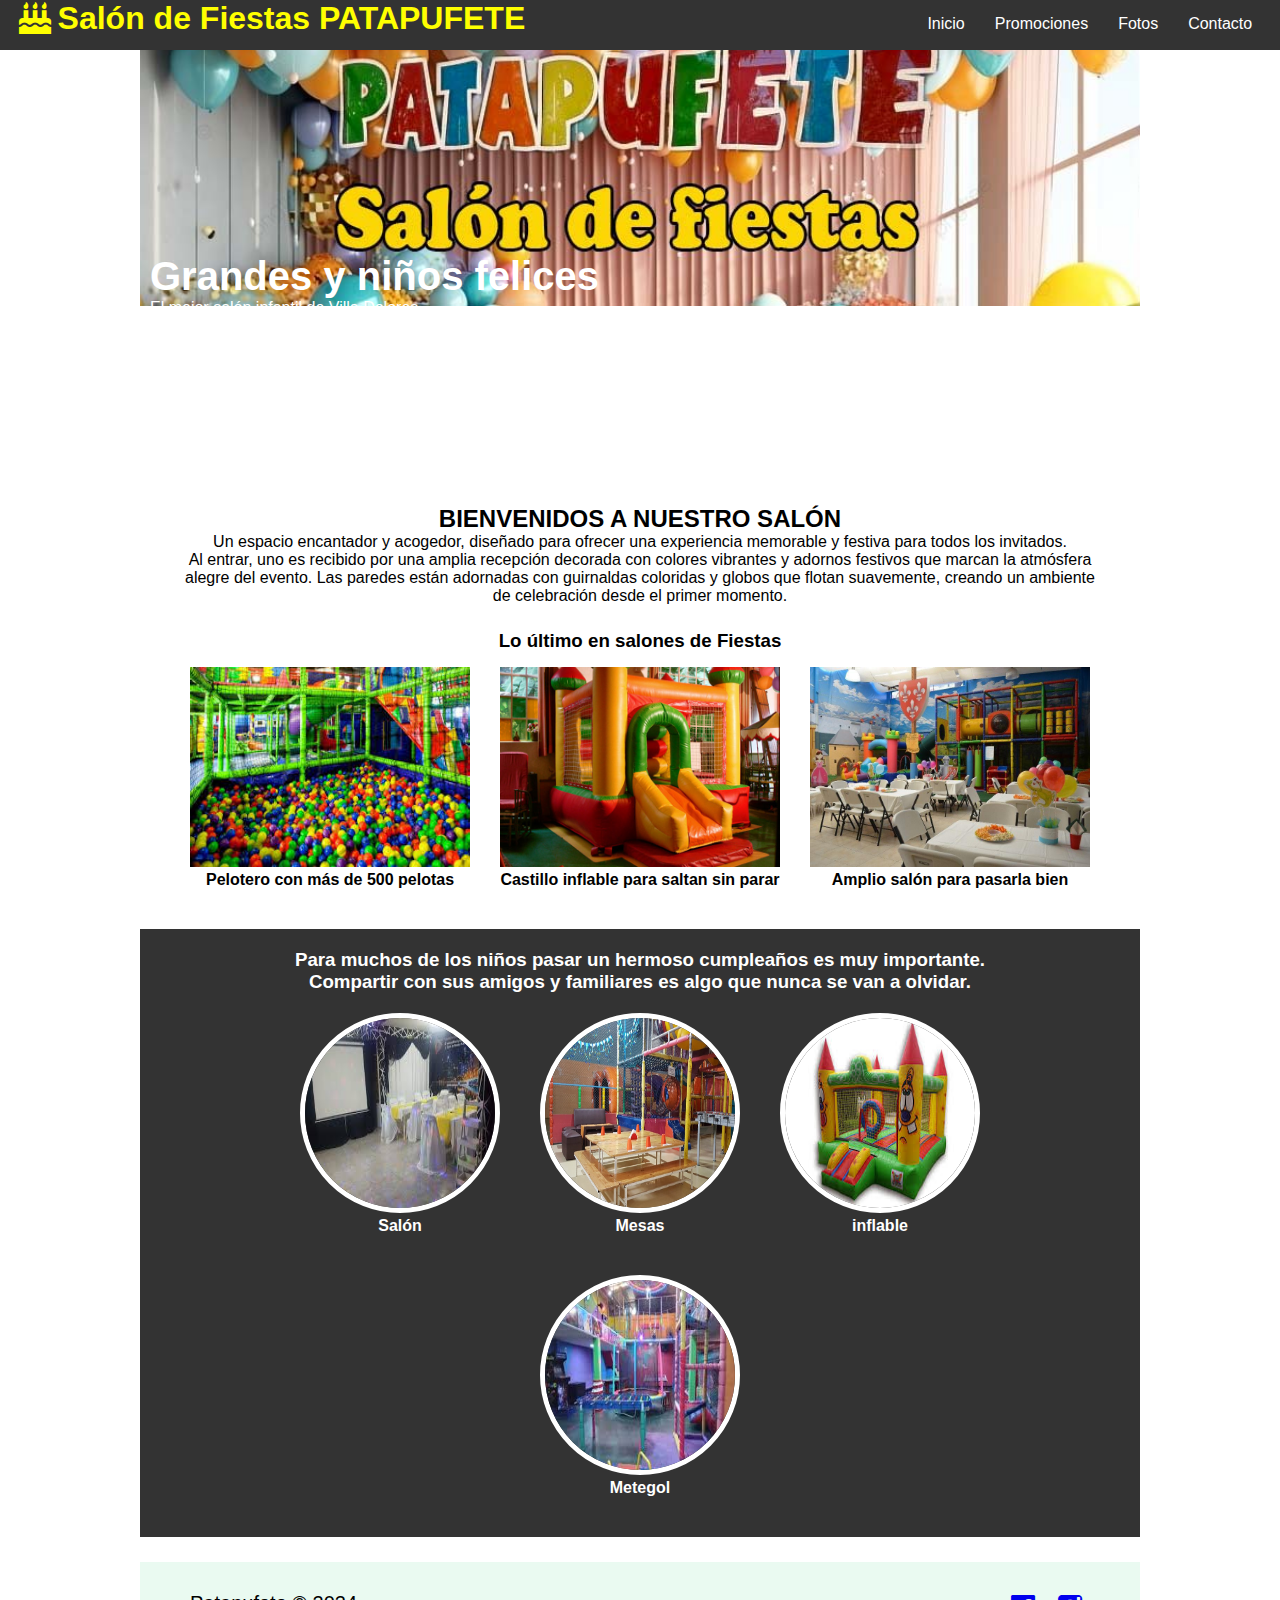
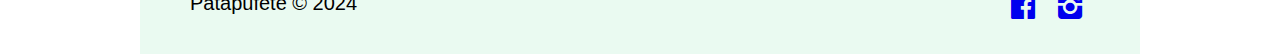
<file: index.html>
<!DOCTYPE html>
<html lang="es">
<head>
    <meta charset="UTF-8">
    <meta name="viewport" content="width=device-width, initial-scale=1.0, maximum-scale=1.0, minimun-scale=1.0">
    <title>Salón Patapufete</title>
    <link rel="stylesheet" href="css/styles.css">
    <link rel="stylesheet" href="css/fontello.css">
    <link rel="icon" href="imagenes/icon-globo.png">
</head>
<body>
    <header>
    <div class="contenedor">
        <h1 class="icon-birthday">Salón de Fiestas PATAPUFETE </h1>
        <input type="checkbox" id="menu-bar">
        <label class="icon-menu" for ="menu-bar"> </label>
        <nav class="menu">
            <a href="index.html">Inicio</a>
            <a href="promociones.html">Promociones</a>
            <a href="fotos.html">Fotos</a>
            <a href="contacto.html">Contacto</a>
        </nav>
    </div>
</header>

<main>
    <section id="banner">
        <img src="imagenes/banner2.jpg" height="200px">
        <div class="contenedor">
            <h2> Grandes y niños felices</h2>
            <p>  El mejor salón infantil de Villa Dolores  </p>
            <a href="videoInicio.html">Ver video </a>
        </div>  
    </section>
    
    <section id="bienvenidos">
        <h2>BIENVENIDOS A NUESTRO SALÓN </h2>
        <p> Un espacio encantador y acogedor, diseñado para ofrecer una 
            experiencia memorable y festiva para todos los invitados. <br>
            Al entrar, uno es recibido por una amplia recepción decorada
            con colores vibrantes y adornos festivos que marcan la atmósfera<br>
             alegre del evento. Las paredes están adornadas con guirnaldas 
             coloridas y globos que flotan suavemente, creando un ambiente <br>
             de celebración desde el primer momento.
         </p>
    </section>

    <section id="blog">
        <h3> Lo último en salones de Fiestas</h3>
        <div class="contenedor">
            <article>
                <img src="imagenes/blog1.jpeg">
                <h4>Pelotero con más de 500 pelotas</h4>
            </article>
            <article>
                <img src="imagenes/blog2.jpg" >
                <h4>Castillo inflable para saltan sin parar</h4>
            </article>
            <article>
                <img src="imagenes/blog3.jpg" >
                <h4>Amplio salón para pasarla bien</h4>
            </article>
        </div>
    </section>
    <section id="info">
        <h3>
            Para muchos de los niños pasar un hermoso cumpleaños es muy importante.<br>
            Compartir con sus amigos y familiares es algo que nunca se van a olvidar.
        </h3>
        <div class="contenedor">
            <div class="info">
                <img src="imagenes/salon1.jpeg" height="180px">
                <h4>Salón</h4>
            </div>
            <div class="info">
                <img src="imagenes/salon3.png" height="180px">
                <h4>Mesas</h4>
            </div>
            <div class="info">
                <img src="imagenes/inflable1.jpeg" height="180px">
                <h4>inflable</h4>
            </div>
            <div class="info">
                <img src="imagenes/metegol.jpeg" height="180px">
                <h4>Metegol</h4>
            </div>
        </div>
    </section>
</main>
<footer>
    <div class="contenedor">
        <p class="copy"> Patapufete &copy; 2024  </p>
        <div class="sociales">
            <a class="icon-facebook" href="#"></a>
            <a class="icon-instagram" href="https://www.instagram.com/patapufete.vd"></a>
        </div>
    </div>
</footer>

</body>
</html>
</file>
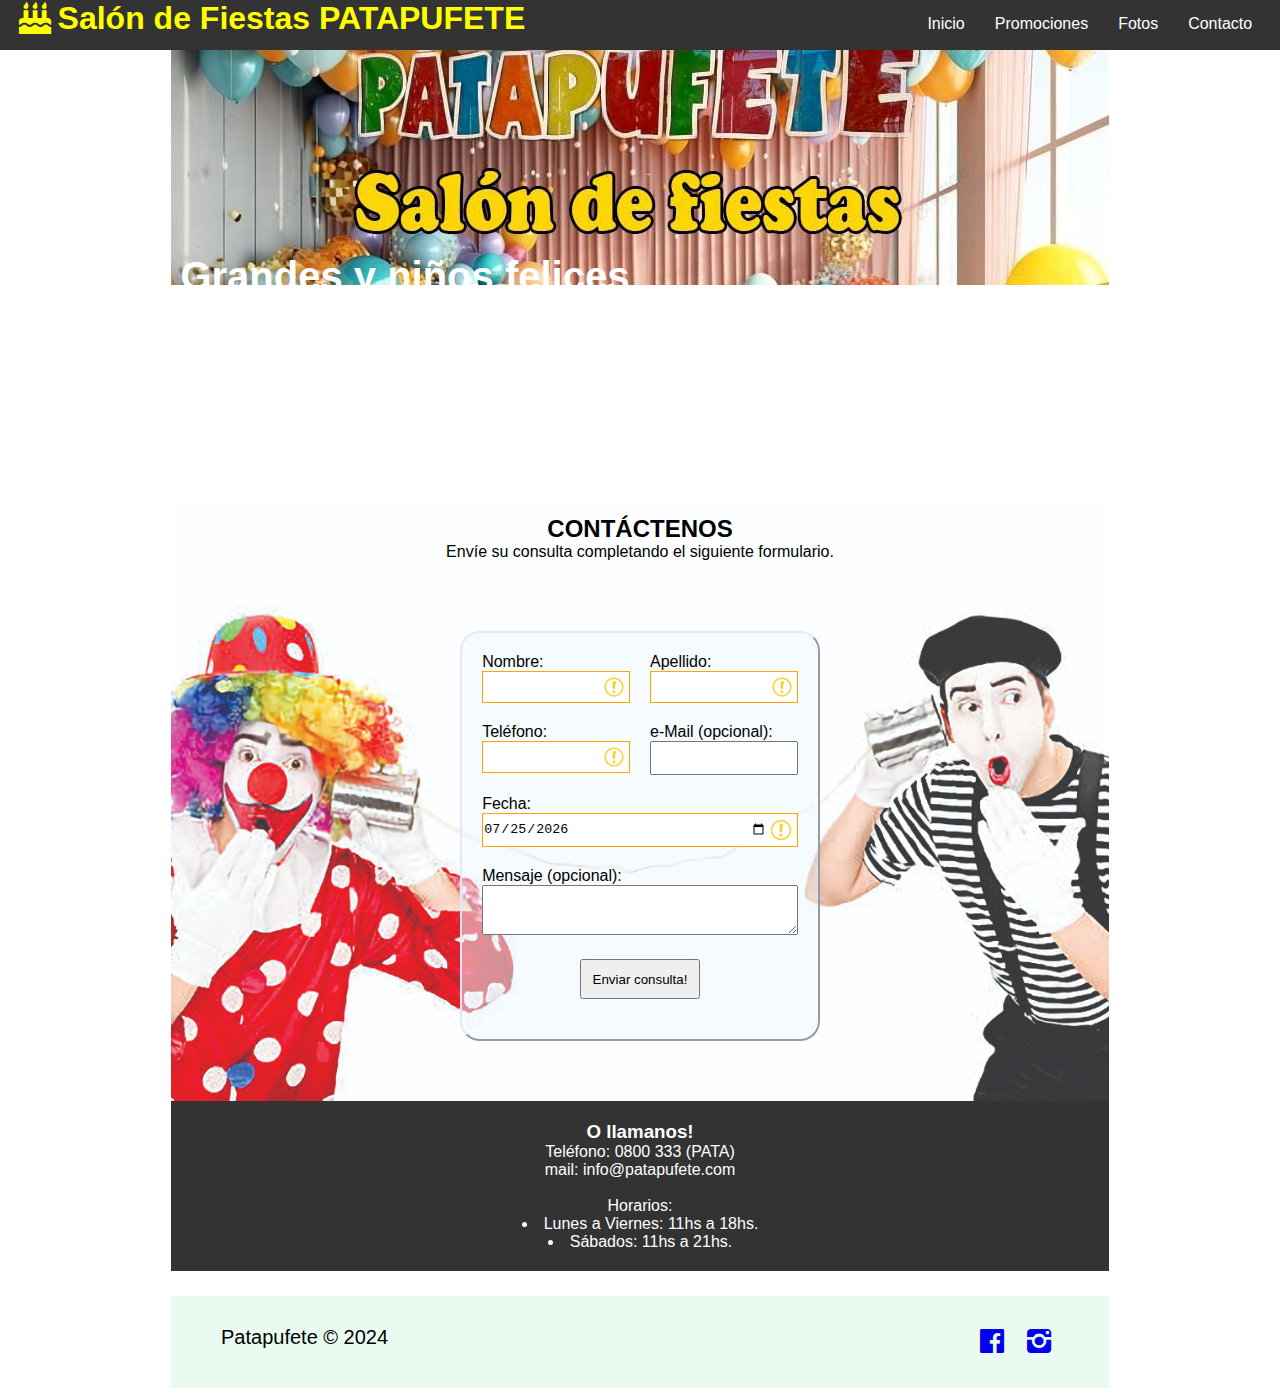
<file: contacto.html>
<!DOCTYPE html>
<html lang="es">

<head>
    <meta charset="UTF-8">
    <meta name="viewport" content="width=device-width, initial-scale=1.0, maximum-scale=1.0, minimun-scale=1.0">
    <title>Salón Patapufete</title>
    <link rel="stylesheet" href="css/styles.css">
    <link rel="stylesheet" href="css/fontello.css">
    <link rel="icon" href="imagenes/icon-globo.png">
</head>

<body>
    <header>
        <div class="contenedor">
            <h1 class="icon-birthday">Salón de Fiestas PATAPUFETE </h1>
            <input type="checkbox" id="menu-bar">
            <label class="icon-menu" for="menu-bar"> </label>
            <nav class="menu">
                <a href="index.html">Inicio</a>
                <a href="promociones.html">Promociones</a>
                <a href="fotos.html">Fotos</a>
                <a href="contacto.html">Contacto</a>
            </nav>
        </div>
    </header>

    <main>
        <section id="banner">
            <img src="imagenes/banner2.jpg" height="200px">
            <div class="contenedor">
                <h2> Grandes y niños felices</h2>
                <p> El mejor salón infantil de Villa Dolores </p>
                <a href="videoInicio.html">Ver video </a>
            </div>
        </section>

        <section id="contacto">
            <div style="text-align: center;">
                <h2>CONTÁCTENOS </h2>
                <p>Envíe su consulta completando el siguiente formulario.</p>
            </div>

            <div class="contenedor">

                <article>
                    <form onsubmit="return validar()">
                        <div class="fila">
                            <div class="col-50">
                                <label for="nombre">Nombre:</label><br>
                                <input type="text" id="nombre" class="requerido" name="nombre"
                                    onblur="validaNombre()"><br>
                                <label id="nomError" class="mError"></label>
                            </div>
                            <div class="col-50">
                                <label for="apellido">Apellido:</label><br>
                                <input type="text" id="apellido" class="requerido" name="apellido"
                                    onblur="validaApellido()"><br>
                                <label id="apError" class="mError"></label>
                            </div>
                        </div>
                        <div class="fila">
                            <div class="col-50">
                                <label for="telefono">Teléfono:</label><br>
                                <input type="text" id="telefono" class="requerido" name="telefono"
                                    onblur="validaTelefono()"><br>
                                <label id="telError" class="mError"></label>
                            </div>
                            <div class="col-50">
                                <label for="mail">e-Mail (opcional):</label><br>
                                <input type="text" id="mail" name="mail" onblur="validaMail()"><br>
                                <label id="mailError" class="mError"></label>
                            </div>
                        </div>
                        <div>
                            <label for="fecha">Fecha:</label><br>
                            <input type="date" id="fecha" class="requerido" name="fecha" onblur="validaFecha()"><br>
                            <label id="fechaError" class="mError"></label>
                        </div>
                        <div>
                            <label for="mensaje">Mensaje (opcional):</label><br>
                            <textarea name="mensaje" id="mensaje" cols="20" rows="3"></textarea>
                        </div>
                        <div style="text-align: center;">
                            <input type="submit" name="bEnviar" id="bEnviar" value="Enviar consulta!">
                        </div>
                        <div id="resultado">
                            
                        </div>
                    </form>
                </article>
                
            </div>
        </section>

        <section id="info">
            <h3>
                O llamanos!
            </h3>
            <p>
                Teléfono: 0800 333 (PATA) <br>
                mail: info@patapufete.com <br><br>
                Horarios: <br>
            <ul style="list-style-position: inside;" >
                <li>Lunes a Viernes: 11hs a 18hs.</li>
                <li>Sábados: 11hs a 21hs.</li>
            </ul>
            </p>
        </section>
    </main>
    <footer>
        <div class="contenedor">
            <p class="copy"> Patapufete &copy; 2024 </p>
            <div class="sociales">
                <a class="icon-facebook" href="#"></a>
                <a class="icon-instagram" href="https://www.instagram.com/patapufete.vd"></a>
            </div>
        </div>
    </footer>


    <script src="js/contacto.js"></script>

</body>

</html>
</file>
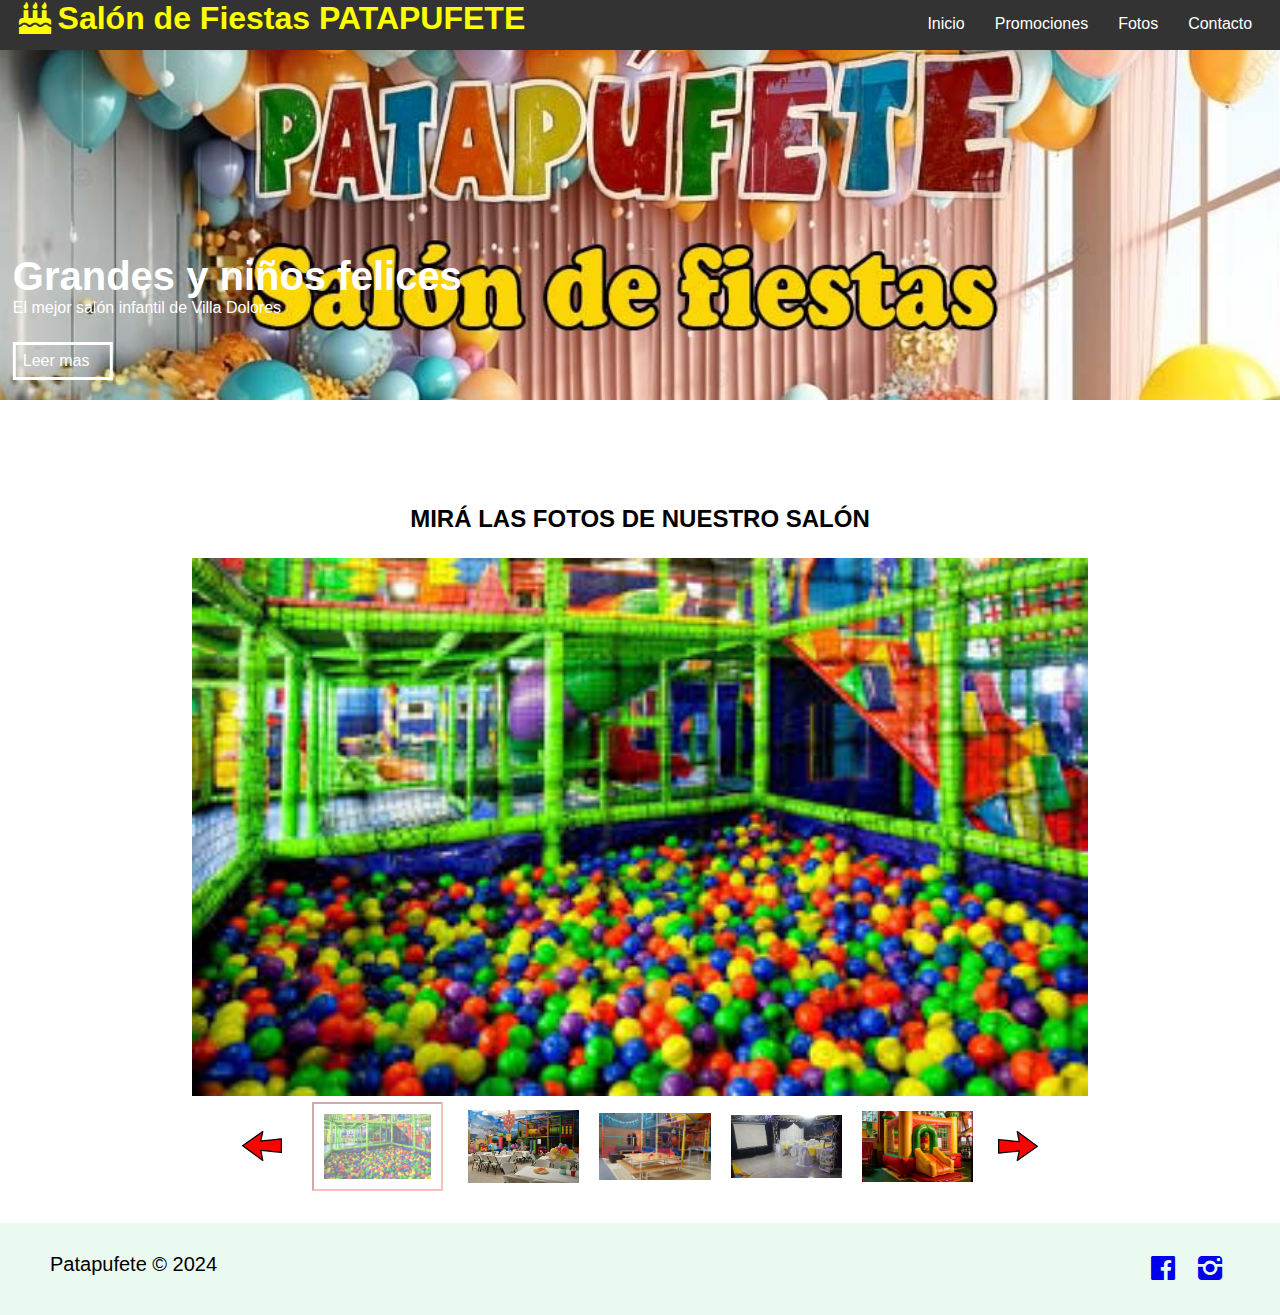
<file: fotos.html>
<!DOCTYPE html>
<html lang="es">

<head>
    <meta charset="UTF-8">
    <meta name="viewport" content="width=device-width, initial-scale=1.0, maximum-scale=1.0, minimun-scale=1.0">
    <title>Salón Patapufete - FOTOS </title>
    <link rel="stylesheet" href="css/styles.css">
    <link rel="stylesheet" href="css/fontello.css">
    <link rel="icon" href="imagenes/icon-globo.png">
</head>

<body>
    <header>
        <div class="contenedor">
            <h1 class="icon-birthday">Salón de Fiestas PATAPUFETE </h1>
            <input type="checkbox" id="menu-bar">
            <label class="icon-menu" for="menu-bar"> </label>
            <nav class="menu">
                <a href="index.html">Inicio</a>
                <a href="promociones.html">Promociones</a>
                <a href="fotos.html">Fotos</a>
                <a href="contacto.html">Contacto</a>
            </nav>

        </div>
    </header>

    <main>
        <section id="banner">
            <img src="imagenes/banner2.jpg" height="200px">
            <div class="contenedor">
                <h2> Grandes y niños felices</h2>
                <p> El mejor salón infantil de Villa Dolores </p>
                <a href="#">Leer mas </a>
            </div>
        </section>

        <section id="bienvenidos">
            <h2>MIRÁ LAS FOTOS DE NUESTRO SALÓN </h2>
        </section>

        <section class="carrusel">
            <div class="cont" id="contenedor">
                <img src="imagenes/blog1.jpeg" alt="blog1.jpeg">
            </div>
            <div class="galeria" id="galeria">
                <div>
                    <button onclick="aIzq()" class="bIzquierdo"></button>
                </div>
                
                <img src="imagenes/blog1.jpeg" alt="blog1.jpeg" onclick="selecFoto(0)">
                <img src="imagenes/blog3.jpg" alt="blog3.jpg" onclick="selecFoto(1)">
                <img src="imagenes/salon3.png" alt="salon3.png" onclick="selecFoto(2)">
                <img src="imagenes/salon1.jpeg" alt="salon1.jpeg" onclick="selecFoto(3)">
                <img src="imagenes/blog2.jpg" alt="blog2.jpg" onclick="selecFoto(4)">
                
                <div>
                    <button onclick="aDer()" class="bDerecho"></button>
                </div>
            </div>
        </section>

    </main>
    <footer>
        <div class="contenedor">
            <p class="copy"> Patapufete &copy; 2024 </p>
            <div class="sociales">
                <a class="icon-facebook" href="#"></a>
                <a class="icon-instagram" href="https://www.instagram.com/patapufete.vd"></a>
            </div>
        </div>
    </footer>
    <script src="js/carrusel.js">

    </script>
</body>

</html>
</file>
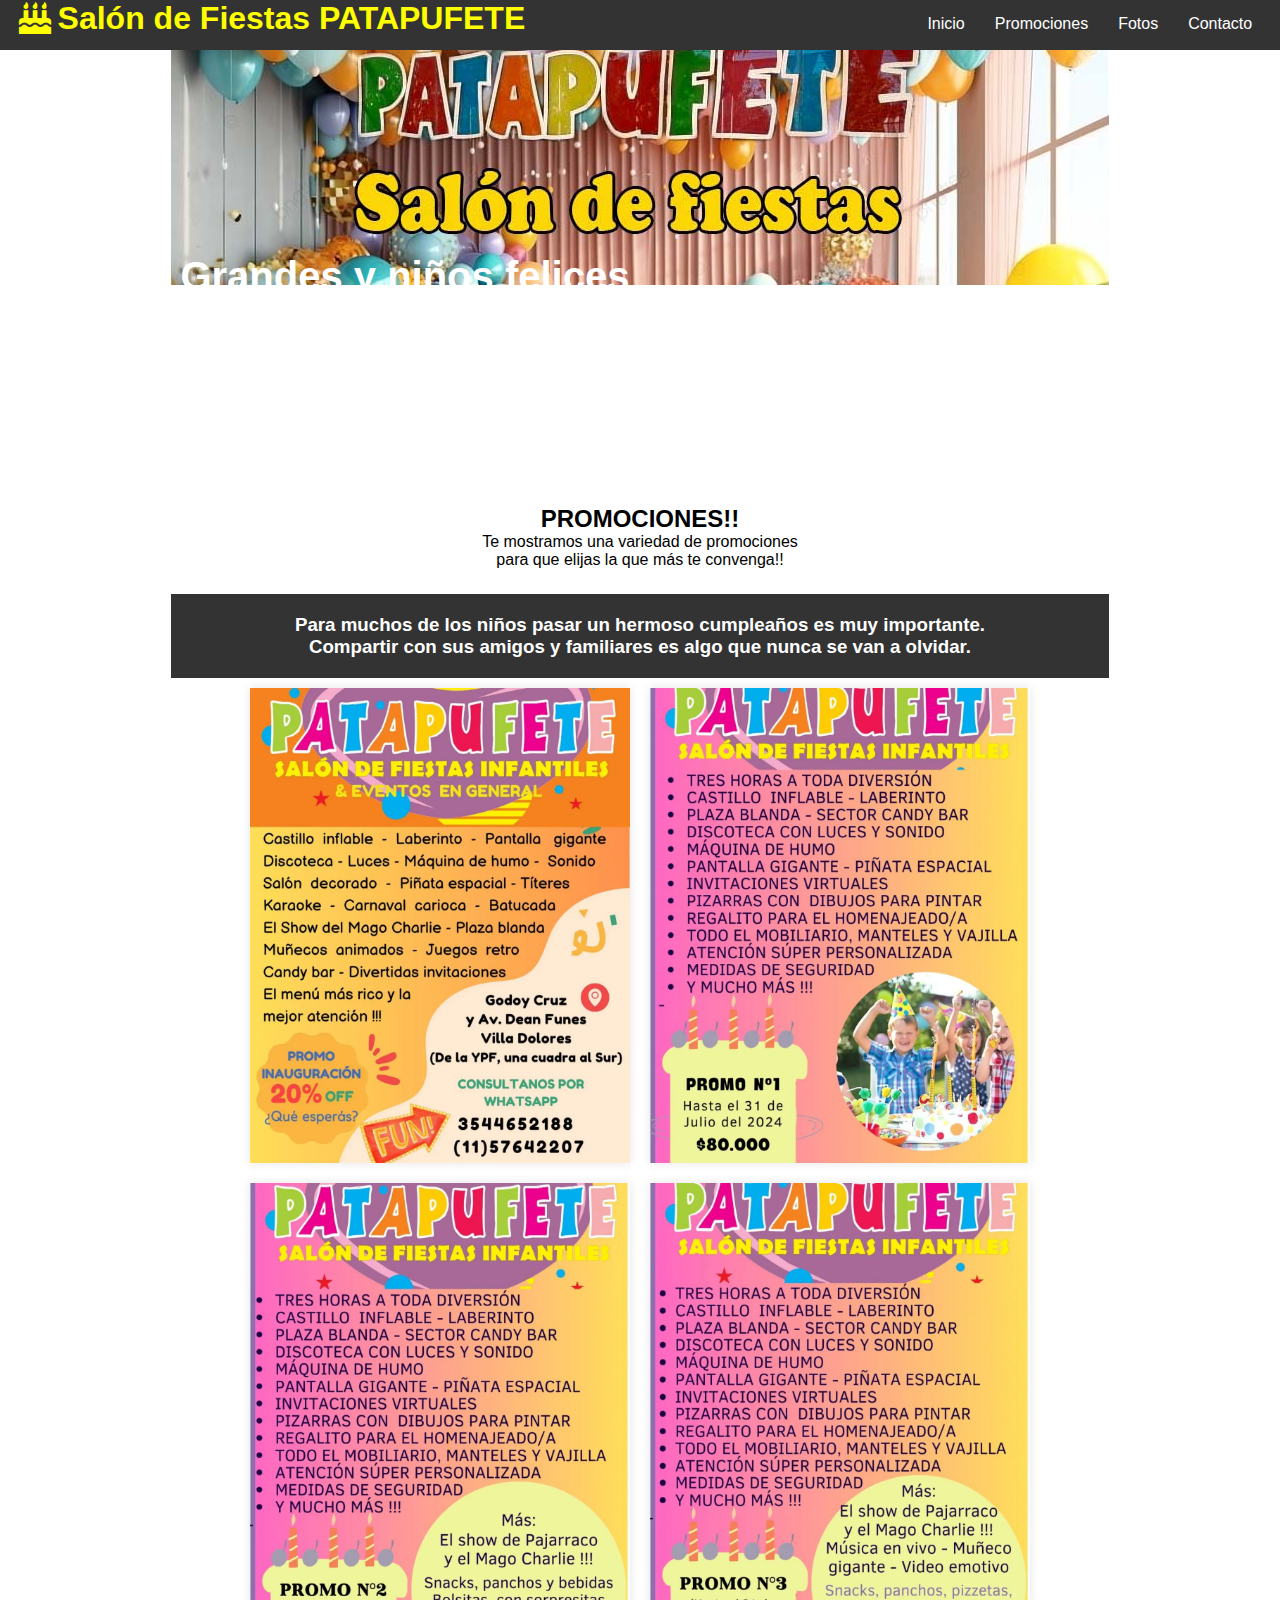
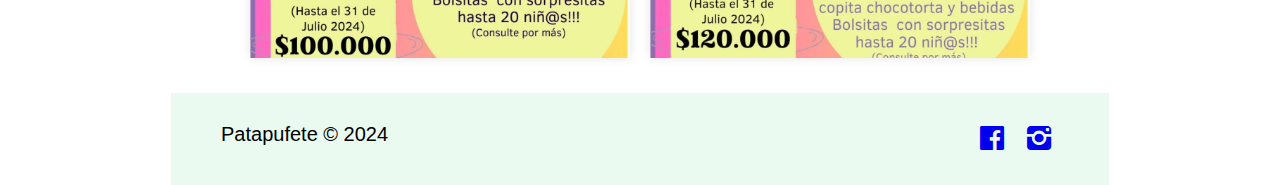
<file: promociones.html>
<!DOCTYPE html>
<html lang="es">
<head>
    <meta charset="UTF-8">
    <meta name="viewport" content="width=device-width, initial-scale=1.0, maximum-scale=1.0, minimun-scale=1.0">
    <title>Salón Patapufete- PROMOS</title>
    <link rel="stylesheet" href="css/styles.css">
    <link rel="stylesheet" href="css/fontello.css">
    <link rel="icon" href="imagenes/icon-globo.png">
</head>

<body>
    <header>
    <div class="contenedor">
        <h1 class="icon-birthday">Salón de Fiestas PATAPUFETE </h1>
        <input type="checkbox" id="menu-bar">
        <label class="icon-menu" for ="menu-bar"> </label>
        <nav class="menu">
            <a href="index.html">Inicio</a>
            <a href="promociones.html">Promociones</a>
            <a href="fotos.html">Fotos</a>
            <a href="contacto.html">Contacto</a>
        </nav>
          
    </div>
</header>

<main>
    <section id="banner">
        <img src="imagenes/banner2.jpg" >
        <div class="contenedor">
            <h2> Grandes y niños felices</h2>
            <p>  El mejor salón infantil de Villa Dolores  </p>
            <a href="#">Leer mas </a>
        </div>  
    </section>
    
    <section id="bienvenidos">
        <h2>PROMOCIONES!!  </h2>
        <p>Te mostramos una variedad de promociones <br>
            para que elijas la que más te convenga!! <br>
            
         </p>
    </section>

  
    <section id="infoPromos">
        <h3>
            Para muchos de los niños pasar un hermoso cumpleaños es muy importante.<br>
            Compartir con sus amigos y familiares es algo que nunca se van a olvidar.
        </h3>
        <div class="gallery">
            <div class="photo"><img src="imagenes/promo.jpeg" alt="Promo"></div>
            <div class="photo"><img src="imagenes/promo1.jpeg" alt="Promo 1"></div>
            <div class="photo"><img src="imagenes/promo2.jpeg" alt="Promo 2"></div>
            <div class="photo"><img src="imagenes/promo3.jpeg" alt="Promo 3"></div>
        </div>
        
    </section>
</main>
<footer>
    <div class="contenedor">
        <p class="copy"> Patapufete &copy; 2024  </p>
        <div class="sociales">
            <a class="icon-facebook" href="#"></a>
            <a class="icon-instagram" href="https://www.instagram.com/patapufete.vd"></a>
        </div>
    </div>
</footer>

</body>
</html>
</file>
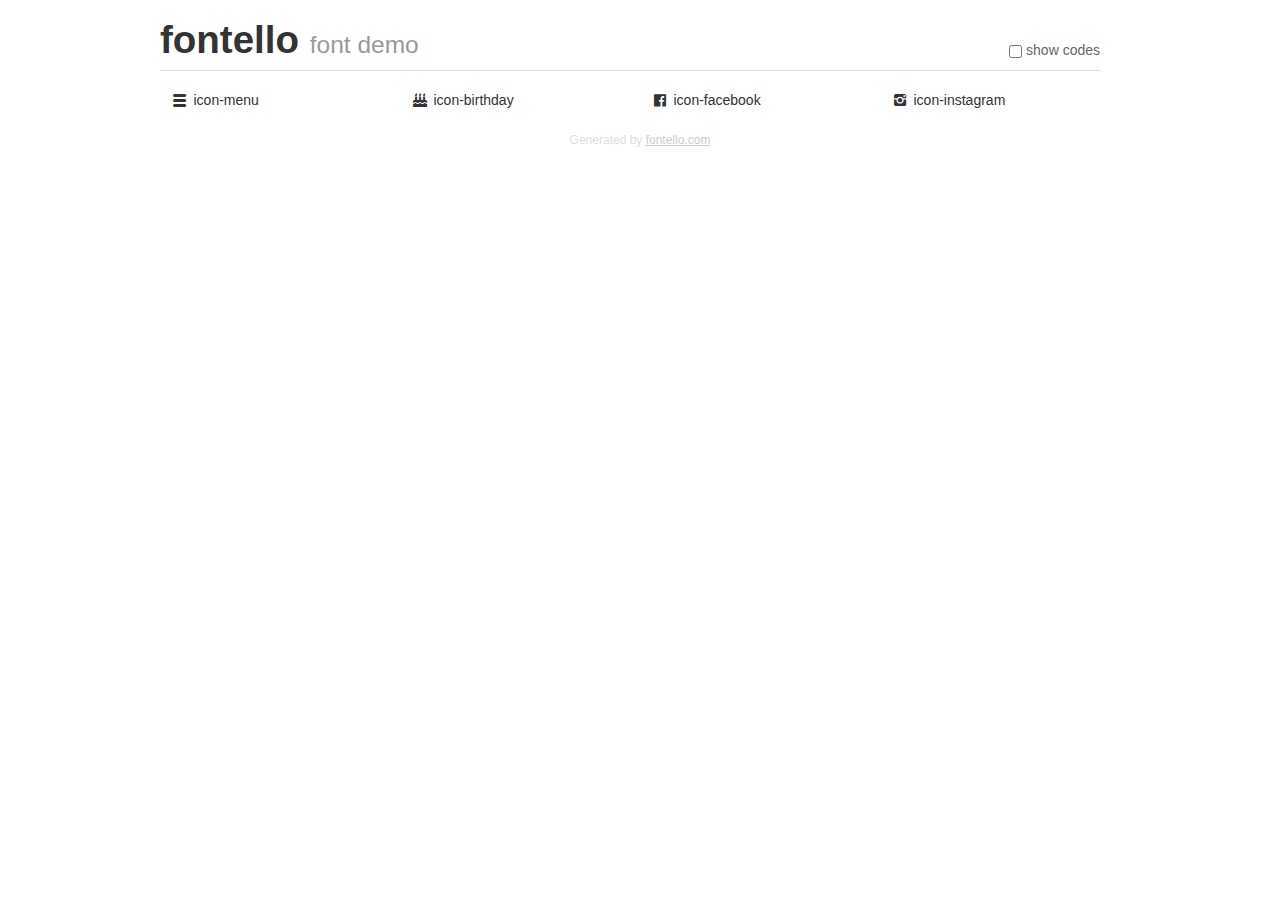
<file: fontello-74dfdf50/demo.html>
<!DOCTYPE html>
<html>
  <head>
  <!--[if lt IE 9]><script language="javascript" type="text/javascript" src="//html5shim.googlecode.com/svn/trunk/html5.js"></script><![endif]-->
  <meta charset="UTF-8">
  <style>
    html {
      font-size: 100%;
      -webkit-text-size-adjust: 100%;
      -ms-text-size-adjust: 100%;
    }
    a:focus {
      outline: thin dotted #333;
      outline: 5px auto -webkit-focus-ring-color;
      outline-offset: -2px;
    }
    a:hover,
    a:active {
      outline: 0;
    }
    input {
      margin: 0;
      font-size: 100%;
      vertical-align: middle;
      *overflow: visible;
      line-height: normal;
    }
    input::-moz-focus-inner {
      padding: 0;
      border: 0;
    }
    body {
      margin: 0;
      font-family: "Helvetica Neue", Helvetica, Arial, sans-serif;
      font-size: 14px;
      line-height: 20px;
      color: #333;
      background-color: #fff;
    }
    a {
      color: #08c;
      text-decoration: none;
    }
    a:hover {
      color: #005580;
      text-decoration: underline;
    }
    .row {
      margin-left: -20px;
      *zoom: 1;
    }
    .row:before,
    .row:after {
      display: table;
      content: "";
      line-height: 0;
    }
    .row:after {
      clear: both;
    }
    .span3 {
      float: left;
      min-height: 1px;
      margin-left: 20px;
      width: 220px;
    }
    .container {
      width: 940px;
      margin-right: auto;
      margin-left: auto;
      *zoom: 1;
    }
    .container:before,
    .container:after {
      display: table;
      content: "";
      line-height: 0;
    }
    .container:after {
      clear: both;
    }
    small {
      font-size: 85%;
    }
    h1 {
      margin: 10px 0;
      font-family: inherit;
      font-weight: bold;
      line-height: 20px;
      color: inherit;
      text-rendering: optimizelegibility;
      line-height: 40px;
      font-size: 38.5px;
    }
    h1 small {
      font-weight: normal;
      line-height: 1;
      color: #999;
      font-size: 24.5px;
    }

    body {
      margin-top: 90px;
    }
    .header {
      position: fixed;
      top: 0;
      left: 50%;
      margin-left: -480px;
      background-color: #fff;
      border-bottom: 1px solid #ddd;
      padding-top: 10px;
      z-index: 10;
    }
    .footer {
      color: #ddd;
      font-size: 12px;
      text-align: center;
      margin-top: 20px;
    }
    .footer a {
      color: #ccc;
      text-decoration: underline;
    }
    .the-icons {
      font-size: 14px;
      line-height: 24px;
    }
    .switch {
      position: absolute;
      right: 0;
      bottom: 10px;
      color: #666;
    }
    .switch input {
      margin-right: 0.3em;
    }
    .codesOn .i-name {
      display: none;
    }
    .codesOn .i-code {
      display: inline;
    }
    .i-code {
      display: none;
    }
    @font-face {
      font-family: 'fontello';
      src: url('./font/fontello.eot?74380517');
      src: url('./font/fontello.eot?74380517#iefix') format('embedded-opentype'),
           url('./font/fontello.woff?74380517') format('woff'),
           url('./font/fontello.ttf?74380517') format('truetype'),
           url('./font/fontello.svg?74380517#fontello') format('svg');
      font-weight: normal;
      font-style: normal;
    }
    .demo-icon {
      font-family: "fontello";
      font-style: normal;
      font-weight: normal;
      speak: never;
     
      display: inline-block;
      text-decoration: inherit;
      width: 1em;
      margin-right: .2em;
      text-align: center;
      /* opacity: .8; */
     
      /* For safety - reset parent styles, that can break glyph codes*/
      font-variant: normal;
      text-transform: none;
     
      /* fix buttons height, for twitter bootstrap */
      line-height: 1em;
     
      /* Animation center compensation - margins should be symmetric */
      /* remove if not needed */
      margin-left: .2em;
     
      /* You can be more comfortable with increased icons size */
      /* font-size: 120%; */
     
      /* Font smoothing. That was taken from TWBS */
      -webkit-font-smoothing: antialiased;
      -moz-osx-font-smoothing: grayscale;
     
      /* Uncomment for 3D effect */
      /* text-shadow: 1px 1px 1px rgba(127, 127, 127, 0.3); */
    }
    </style>
    <link rel="stylesheet" href="css/animation.css"><!--[if IE 7]><link rel="stylesheet" href="css/" + font.fontname + "-ie7.css"><![endif]-->
    <script>
      function toggleCodes(on) {
        var obj = document.getElementById('icons');
      
        if (on) {
          obj.className += ' codesOn';
        } else {
          obj.className = obj.className.replace(' codesOn', '');
        }
      }
    </script>
  </head>
  <body>
    <div class="container header">
      <h1>fontello <small>font demo</small></h1>
      <label class="switch">
        <input type="checkbox" onclick="toggleCodes(this.checked)">show codes
      </label>
    </div>
    <div class="container" id="icons">
      <div class="row">
        <div class="span3" title="Code: 0xe800">
          <i class="demo-icon icon-menu">&#xe800;</i> <span class="i-name">icon-menu</span><span class="i-code">0xe800</span>
        </div>
        <div class="span3" title="Code: 0xf1fd">
          <i class="demo-icon icon-birthday">&#xf1fd;</i> <span class="i-name">icon-birthday</span><span class="i-code">0xf1fd</span>
        </div>
        <div class="span3" title="Code: 0xf230">
          <i class="demo-icon icon-facebook">&#xf230;</i> <span class="i-name">icon-facebook</span><span class="i-code">0xf230</span>
        </div>
        <div class="span3" title="Code: 0xf32d">
          <i class="demo-icon icon-instagram">&#xf32d;</i> <span class="i-name">icon-instagram</span><span class="i-code">0xf32d</span>
        </div>
      </div>
    </div>
    <div class="container footer">Generated by <a href="https://fontello.com">fontello.com</a></div>
  </body>
</html>
</file>
<file: css/styles.css>
@import url(http://fonts.googleapis.com/css?family=Open+Sans);
@import url(menu.css);
@import url(banner.css);
@import url(blog.css);
@import url(info.css);
@import url(carrusel.css);
@import url(promos.css);
@import url(contacto.css);

*{
    margin: 0;
    padding: 0;
    box-sizing: border-box;
}

body{
    font-family: Arial, sans-serif;
   /* font-family: 'Open Sans', sans-serif; */
    justify-self: center;
    align-items: center;


    
}

header{
    width: 100%;
    height: 50px;
    background: #333;
    color: #fff;
    position: fixed;
    top: 0;
    left: 0;
    z-index: 100;
    /*padding: 5px;*/
 }

 .contenedor img{
    width: 200px;
    height: 200px;
 }
 .contenedor {
    width: 98%;
    margin: auto;
}

h1{
    float: left;
    color: yellow;
}

header .contenedor{   /*  limpia contenedores  */
    display: table;
}

section {
    width: 100%;
    margin-bottom: 25px;
}

#bienvenidos{
    text-align: center;
}

footer .contenedor{
    width: 100%;
    display: flex;
    flex-wrap: wrap;
    justify-content: center;
    padding: 30px 50px 30px 50px;
    background:rgba(234, 250, 241) ;
    border-color: black;
    border: 15px;
}
.copy{
    font-size: 20px;
}

.sociales{
    width: 100%;
    text-align: center;
    font-size: 28px;
}
.sociales a {
    text-decoration: none;
}

@media (min-width:768px) {
    .sociales{
        width: auto;
    }
    footer .contenedor{
        justify-content: space-between;  /* pone en cada esquina lo que contiene el contenedor del footer  */
    }   
}
</file>
<file: css/fontello.css>
@font-face {
  font-family: 'fontello';
  src: url('../font/fontello.eot?17075260');
  src: url('../font/fontello.eot?17075260#iefix') format('embedded-opentype'),
       url('../font/fontello.woff2?17075260') format('woff2'),
       url('../font/fontello.woff?17075260') format('woff'),
       url('../font/fontello.ttf?17075260') format('truetype'),
       url('../font/fontello.svg?17075260#fontello') format('svg');
  font-weight: normal;
  font-style: normal;
}
/* Chrome hack: SVG is rendered more smooth in Windozze. 100% magic, uncomment if you need it. */
/* Note, that will break hinting! In other OS-es font will be not as sharp as it could be */
/*
@media screen and (-webkit-min-device-pixel-ratio:0) {
  @font-face {
    font-family: 'fontello';
    src: url('../font/fontello.svg?17075260#fontello') format('svg');
  }
}
*/
[class^="icon-"]:before, [class*=" icon-"]:before {
  font-family: "fontello";
  font-style: normal;
  font-weight: normal;
  speak: never;

  display: inline-block;
  text-decoration: inherit;
  width: 1em;
  margin-right: .2em;
  text-align: center;
  /* opacity: .8; */

  /* For safety - reset parent styles, that can break glyph codes*/
  font-variant: normal;
  text-transform: none;

  /* fix buttons height, for twitter bootstrap */
  line-height: 1em;

  /* Animation center compensation - margins should be symmetric */
  /* remove if not needed */
  margin-left: .2em;

  /* you can be more comfortable with increased icons size */
  /* font-size: 120%; */

  /* Font smoothing. That was taken from TWBS */
  -webkit-font-smoothing: antialiased;
  -moz-osx-font-smoothing: grayscale;

  /* Uncomment for 3D effect */
  /* text-shadow: 1px 1px 1px rgba(127, 127, 127, 0.3); */
}

.icon-menu:before { content: '\e800'; } /* '' */
.icon-birthday:before { content: '\f1fd'; } /* '' */
.icon-facebook:before { content: '\f230'; } /* '' */
.icon-instagram:before { content: '\f32d'; } /* '' */
</file>
<file: fontello-74dfdf50/css/animation.css>
/*
   Animation example, for spinners
*/
.animate-spin {
  -moz-animation: spin 2s infinite linear;
  -o-animation: spin 2s infinite linear;
  -webkit-animation: spin 2s infinite linear;
  animation: spin 2s infinite linear;
  display: inline-block;
}
@-moz-keyframes spin {
  0% {
    -moz-transform: rotate(0deg);
    -o-transform: rotate(0deg);
    -webkit-transform: rotate(0deg);
    transform: rotate(0deg);
  }

  100% {
    -moz-transform: rotate(359deg);
    -o-transform: rotate(359deg);
    -webkit-transform: rotate(359deg);
    transform: rotate(359deg);
  }
}
@-webkit-keyframes spin {
  0% {
    -moz-transform: rotate(0deg);
    -o-transform: rotate(0deg);
    -webkit-transform: rotate(0deg);
    transform: rotate(0deg);
  }

  100% {
    -moz-transform: rotate(359deg);
    -o-transform: rotate(359deg);
    -webkit-transform: rotate(359deg);
    transform: rotate(359deg);
  }
}
@-o-keyframes spin {
  0% {
    -moz-transform: rotate(0deg);
    -o-transform: rotate(0deg);
    -webkit-transform: rotate(0deg);
    transform: rotate(0deg);
  }

  100% {
    -moz-transform: rotate(359deg);
    -o-transform: rotate(359deg);
    -webkit-transform: rotate(359deg);
    transform: rotate(359deg);
  }
}
@-ms-keyframes spin {
  0% {
    -moz-transform: rotate(0deg);
    -o-transform: rotate(0deg);
    -webkit-transform: rotate(0deg);
    transform: rotate(0deg);
  }

  100% {
    -moz-transform: rotate(359deg);
    -o-transform: rotate(359deg);
    -webkit-transform: rotate(359deg);
    transform: rotate(359deg);
  }
}
@keyframes spin {
  0% {
    -moz-transform: rotate(0deg);
    -o-transform: rotate(0deg);
    -webkit-transform: rotate(0deg);
    transform: rotate(0deg);
  }

  100% {
    -moz-transform: rotate(359deg);
    -o-transform: rotate(359deg);
    -webkit-transform: rotate(359deg);
    transform: rotate(359deg);
  }
}
</file>
